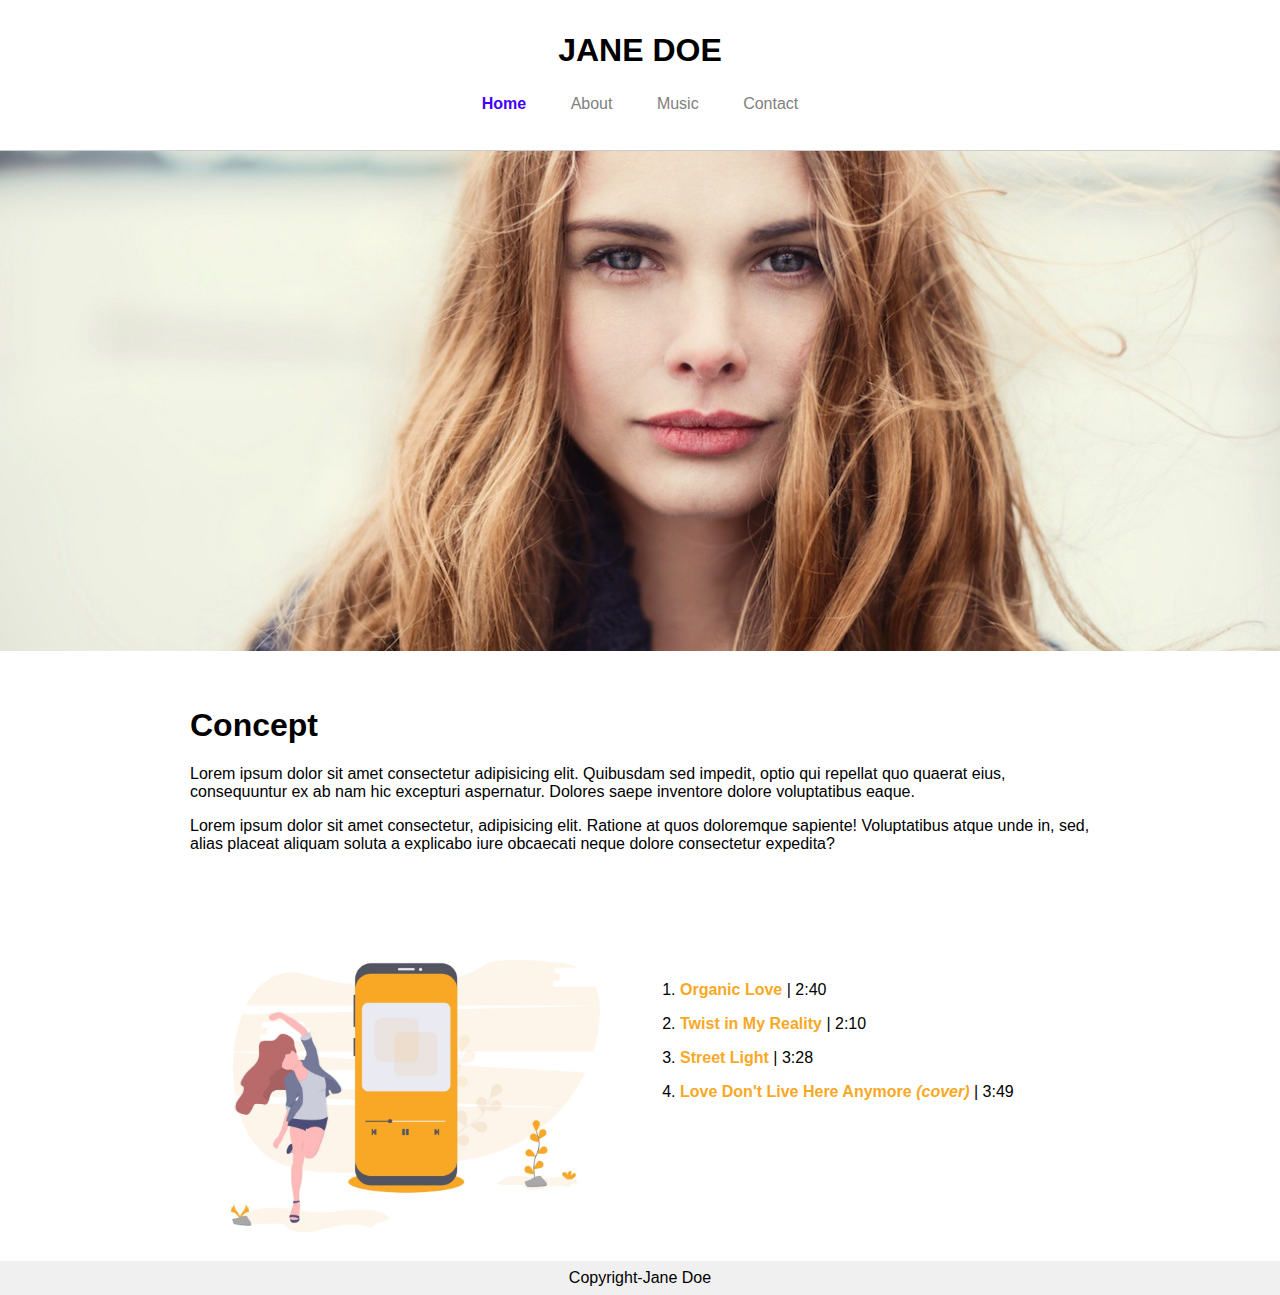
<file: index.html>
<!DOCTYPE html>
<html lang="en">
<head>
    <meta charset="UTF-8">
    <meta http-equiv="X-UA-Compatible" content="IE=edge">
    <meta name="viewport" content="width=device-width, initial-scale=1.0">
    <title>Jane Doe</title>

    <link rel="stylesheet" href="body.css">
    <link rel="stylesheet" href="header.css">
    <link rel="stylesheet" href="home.css">
    <link rel="stylesheet" href="footer.css"> 
</head>
<body>
<header>
<h1>Jane Doe</h1>
<nav>
<ul>
    <li><a class="activa" href="#">Home</a></li>
    <li><a href="about.html">About</a></li>
    <li><a href="music.html">Music</a></li>
    <li><a href="contact.html">Contact</a></li>
</ul>
</nav>
</header>
    <figure class="banner">
    <img src="Jane1.jpeg" alt="Foto da cantora Jane Doe"/>  
   </figure>
<main>
 <article>
<h1>Concept</h1>
<p>Lorem ipsum dolor sit amet consectetur adipisicing elit. Quibusdam sed impedit, optio qui repellat quo quaerat
    eius, consequuntur ex ab nam hic excepturi aspernatur. Dolores saepe inventore dolore voluptatibus eaque.</p>
  <p>Lorem ipsum dolor sit amet consectetur, adipisicing elit. Ratione at quos doloremque sapiente! Voluptatibus
    atque unde in, sed, alias placeat aliquam soluta a explicabo iure obcaecati neque dolore consectetur expedita?
  </p>


 </article>

<section class="musics">
<img src="jane3.jpeg"alt="Dancarina em frente ao smartphone"/>
<ol>
    <li><strong>Organic Love</strong> | 2:40</li>
    <li><strong>Twist in My Reality</strong> | 2:10</li>
    <li><strong>Street Light</strong> | 3:28</li>
    <li><strong>Love Don't Live Here Anymore</strong> <strong><i>(cover)</i></strong> | 3:49</li>
</ol>
</section>
<br/>
<br/>

</main>

<footer>
    Copyright-Jane Doe
</footer>


</body>
</html>
</file>
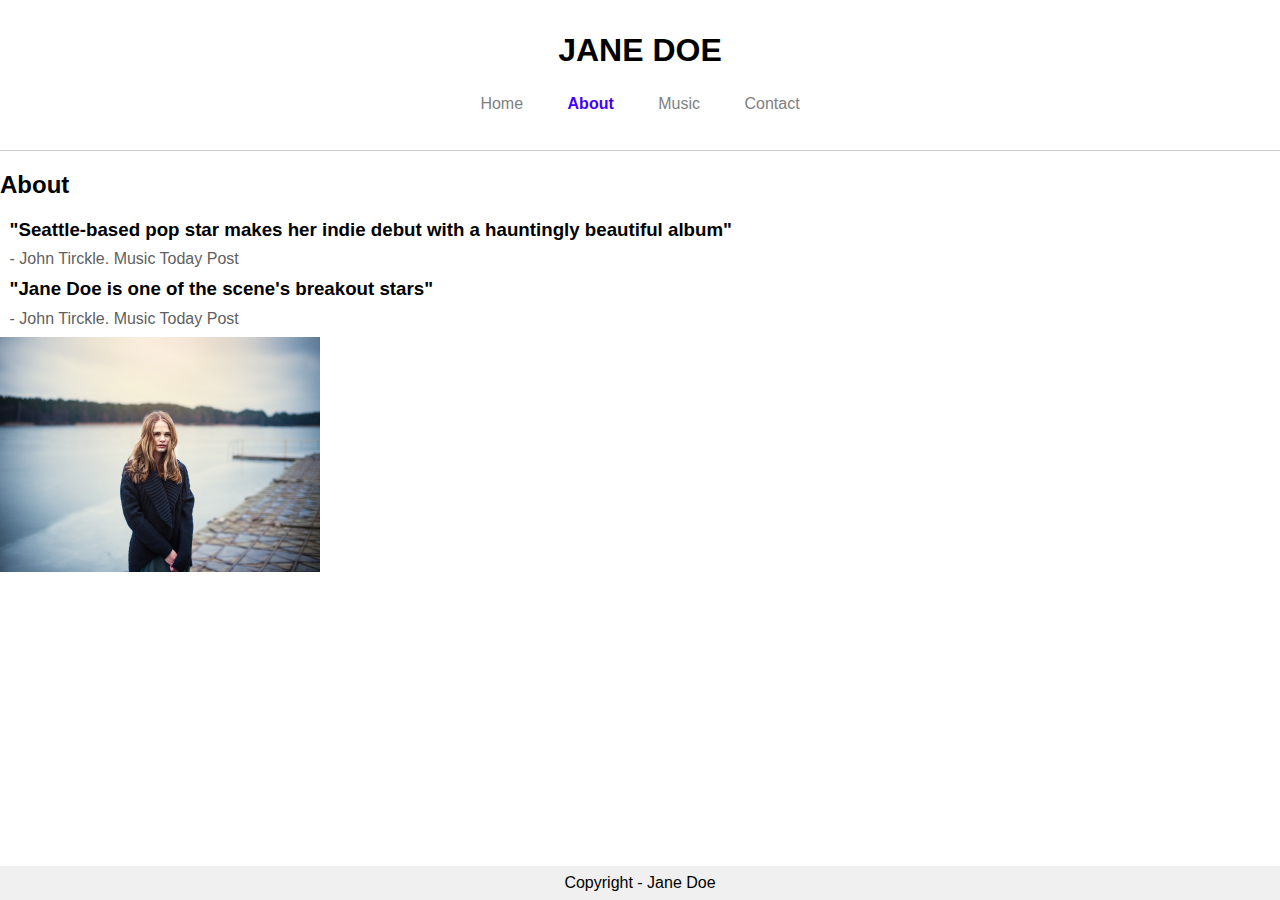
<file: about.html>
<!DOCTYPE html>
<html lang="en">
<head>
    <meta charset="UTF-8">
    <meta http-equiv="X-UA-Compatible" content="IE=edge">
    <meta name="viewport" content="width=device-width, initial-scale=1.0">
    <title>Jane Doe - About</title>
    
    <link rel="stylesheet" href="body.css">
    <link rel="stylesheet" href="header.css">
    <link rel="stylesheet" href="about.css">
    <link rel="stylesheet" href="footer.css">
</head>
<body>
    <header>
        <h1>Jane Doe</h1>
        <nav>
        <ul>
            <li><a href="index.html">Home</a></li>
            <li><a class="activa" href="#">About</a></li>
            <li><a href="music.html">Music</a></li>
            <li><a href="contact.html">Contact</a></li>
        </ul>
        </nav>
        </header>

    <main>
        <h2>About</h2>
        
        <h3>"Seattle-based pop star makes her indie debut with a hauntingly beautiful album"</h3>
        <p>- John Tirckle. Music Today Post</p>

        <h3>"Jane Doe is one of the scene's breakout stars"</h3>
        <p>- John Tirckle. Music Today Post</p>

        <img src="jane2.jpeg" alt="Jane thinking out loud looking at the camera"/>
        <br/>
        <br/>
    
    </main>

    <footer>
        Copyright - Jane Doe
      </footer>

</body>
</html>
</file>
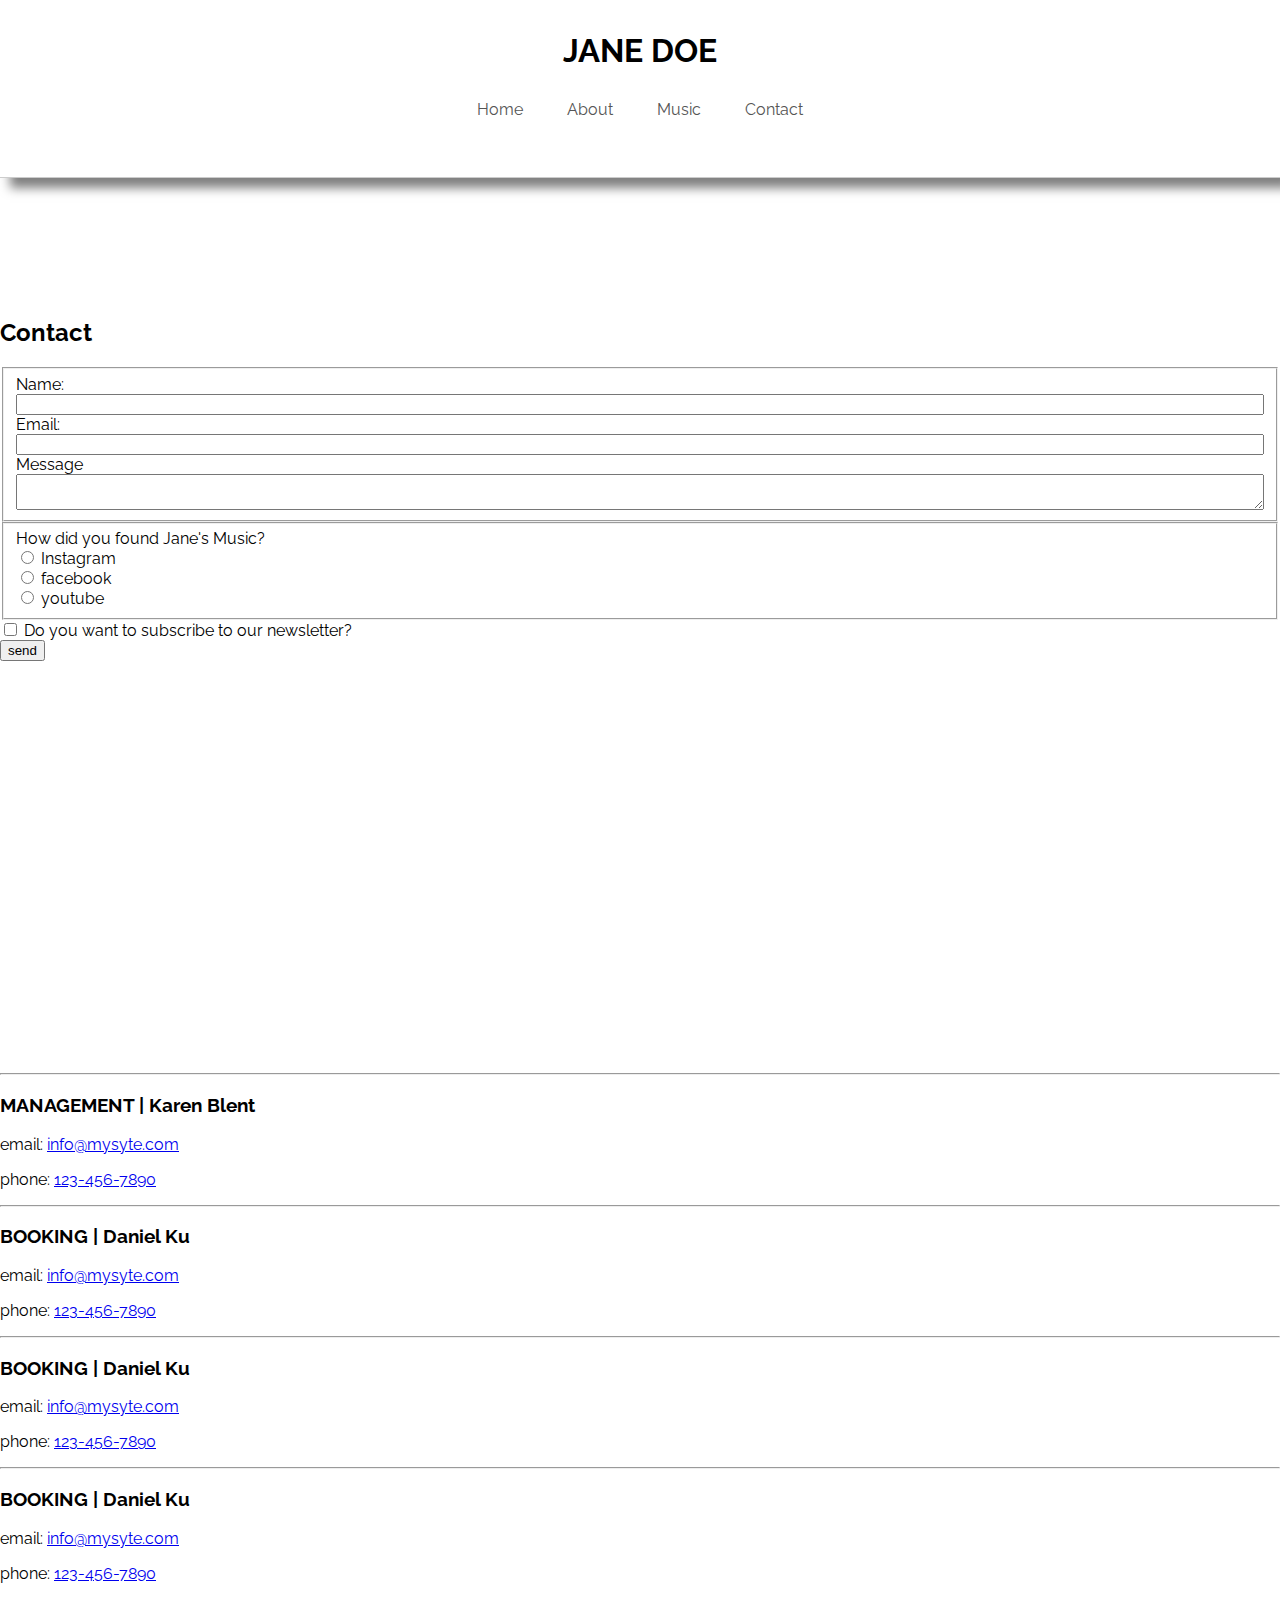
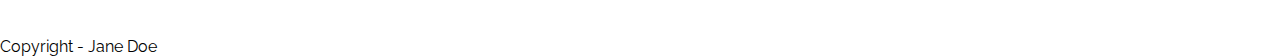
<file: contact.html>
<!DOCTYPE html>
<html lang="en">
<head>
    <meta charset="UTF-8">
    <meta http-equiv="X-UA-Compatible" content="IE=edge">
    <meta name="viewport" content="width=device-width, initial-scale=1.0">
    <title>Jane Doe - Contact</title>
    <link rel="stylesheet" href="contact.css">
<body>

    <header>
        <h1>Jane Doe</h1>
        <nav>
        <ul>
            <li><a href="index.html" >Home</a></li>
            <li><a href="about.html">About</a></li>
            <li><a href="music.html">Music</a></li>
            <li><a class="activa" href="#">Contact</a></li>
        </ul>
        </nav>
        </header>
    
    <main>
        
        <h2>Contact</h2>
       
        <section>
       <form>
        <fieldset style="display:flex; flex-direction: column;">
            <label for="name">Name:</label>
            <input type="text" id="name">
            <label for="email">Email:</label>
            <input type="email" id="email">
            <label for="message">Message</label>
            <textarea id="message"></textarea>
          </fieldset>

          <fieldset>
            <label>How did you found Jane's Music?</label>
            <div>
              <input type="radio" id="instagram" name="howdid" value="instagram" />
              <label for="instagram">Instagram</label>
            </div>
            <div>
              <input type="radio" id="facebook" name="howdid" value="facebook" />
              <label for="facebook">facebook</label>
            </div>
            <div>
              <input type="radio" id="youtube" name="howdid" value="youtube" />
              <label for="youtube">youtube</label>
            </div>
          </fieldset>

          <div>
            <input type="checkbox" id="subscribe" />
            <label for="subscribe">Do you want to subscribe to our newsletter?</label>
          </div>
  
          <div>
            <button>send</button>
          </div>
       </form> 

       <iframe
        src="https://www.google.com/maps/embed?pb=!1m18!1m12!1m3!1d3959.0557648254326!2d-34.86162908522603!3d-7.119536394858821!2m3!1f0!2f0!3f0!3m2!1i1024!2i768!4f13.1!3m3!1m2!1s0x7acdd515ec18f43%3A0x6d14bf1ce44d91da!2sUNINASSAU%20-%20Jo%C3%A3o%20Pessoa!5e0!3m2!1spt-BR!2sbr!4v1650295138779!5m2!1spt-BR!2sbr"
        width="49%" height="400" frameborder="0" style="border:0;" allowfullscreen="" aria-hidden="false"
        tabindex="0"></iframe>
    </section>
    
    <section class="contacts-info">
        <hr />
        <h3>MANAGEMENT | Karen Blent</h3>
        <p>email: <a href="mailto:info@mysyte.com">info@mysyte.com</a></p>
        <p>phone: <a href="tel:1234567890">123-456-7890</a></p>
  
        <hr />
        <h3>BOOKING | Daniel Ku</h3>
        <p>email: <a href="mailto:info@mysyte.com">info@mysyte.com</a></p>
        <p>phone: <a href="tel:1234567890">123-456-7890</a></p>
  
        <hr />
        <h3>BOOKING | Daniel Ku</h3>
        <p>email: <a href="mailto:info@mysyte.com">info@mysyte.com</a></p>
        <p>phone: <a href="tel:1234567890">123-456-7890</a></p>
  
        <hr />
        <h3>BOOKING | Daniel Ku</h3>
        <p>email: <a href="mailto:info@mysyte.com">info@mysyte.com</a></p>
        <p>phone: <a href="tel:1234567890">123-456-7890</a></p>
      </section>

      <br/>
    <br/>
    </main>

    <footer>
        Copyright - Jane Doe
      </footer>

</body>
</html>
</file>
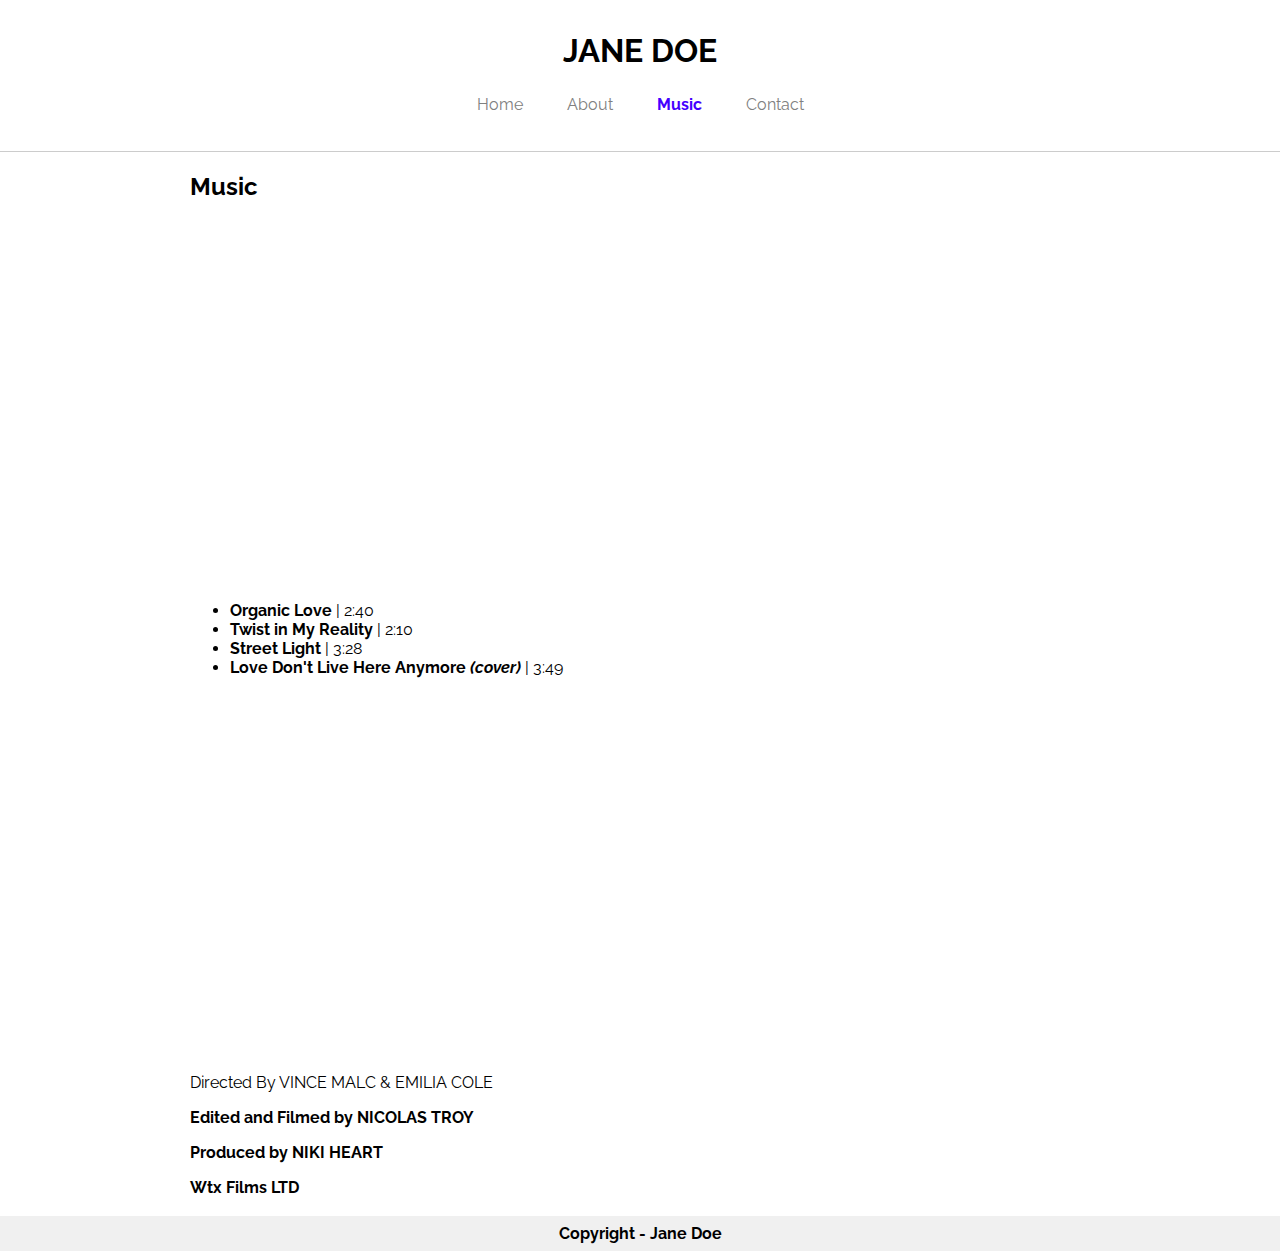
<file: music.html>
<!DOCTYPE html>
<html lang="en">

<head>
  <meta charset="UTF-8">
  <meta name="viewport" content="width=device-width, initial-scale=1.0">
  <link rel="preconnect" href="https://fonts.googleapis.com/%22%3E">
  <link rel="preconnect" href="https://fonts.gstatic.com/" crossorigin>
  <link href="https://fonts.googleapis.com/css2?family=Raleway&display=swap" rel="stylesheet">
   <title>Jane Doe - Music</title>

  <link rel="stylesheet" href="body.css">
  <link rel="stylesheet" href="header.css">
  <link rel="stylesheet" href="music.css">
  <link rel="stylesheet" href="footer.css">

</head>

<body>
  <header>
    <h1>Jane Doe</h1>
    <nav>
      <ul>
        <li><a href="index.html">Home</a></li>
        <li><a href="about.html">About</a></li>
        <li><a href="#" class="activa">Music</a></li>
        <li><a href="contact.html">Contact</a></li>
      </ul>
    </nav>
  </header>

  <main>
    <h2>Music</h2>

    <iframe src="https://player.vimeo.com/video/11323352?color=0a0a0a&title=0&byline=0" width="640" height="360"
      frameborder="0" allow="autoplay; fullscreen" allowfullscreen></iframe>
    <ul>
      <li><strong>Organic Love</strong> | 2:40</li>
      <li><strong>Twist in My Reality</strong> | 2:10</li>
      <li><strong>Street Light</strong> | 3:28</li>
      <li><strong>Love Don't Live Here Anymore</strong> <strong><i>(cover)</i></strong> | 3:49</li>
    </ul>

    <iframe src="https://player.vimeo.com/video/32641991" width="640" height="360" frameborder="0"
      allow="autoplay; fullscreen" allowfullscreen></iframe>
    <p></strong>Directed By VINCE MALC & EMILIA COLE<strong></p>
    <p>Edited and Filmed by NICOLAS TROY</p>
    <p>Produced by NIKI HEART</p>
    <p>Wtx Films LTD</p>

    <br/>
    <br/>
  </main>

  <footer>
    Copyright - Jane Doe
  </footer>
</body>

</html>
</file>
<file: body.css>
body {
    font-family: 'Raleway', sans-serif;
    margin: 0;
    padding: 0;
    position: relative;
    min-height: 100vh;
  }
</file>
<file: header.css>
header {
    text-align: center;
    border-bottom: 1px solid #ccc;
    padding: 2rem 0;
  }
  
  header h1 {
    margin: 0;
    text-transform: uppercase;
    padding-bottom: 5px
  }
  
  nav {
    padding-top: 0px;
  }
  
  nav ul {
    margin: 0;
    padding: 0;
    margin-top: 1rem;
    list-style: none;
  }
  
  nav ul li {
    display: inline-block;
    padding: 5px 20px;
  }
  
  nav ul li a {
    text-decoration: none;
    color: gray;
  }
  
  .activa {
    font-weight: bold;
    text-decoration: none;
    color: #4400ff;
  }
</file>
<file: home.css>
.banner {
    margin: 0;
    max-height: 500px;
    overflow: hidden;
  }
  
  .banner img{
    width: 100%;
    object-position: center -200px;
  }
  
  main {
    margin: auto;
    max-width: 900px;
  }
  
  main article {
    margin-top: 3.5rem;
    margin-bottom: 5rem;
  }
  
  .musics {
    display: flex;
  }
  
  .musics img {
    max-width: 50%;
  }
  
  .musics ol {
    margin-top: 3rem;
  }
  
  .musics ol li + li{
    margin-top: 1rem;
  }
  
  .musics ol li strong {
    color: #f9a826;
  }
</file>
<file: footer.css>
footer {
    background-color: rgb(240, 240, 240);
    text-align: center;
    padding: .5rem 0;
    position: absolute;
    left: 0;
    bottom: 0;
    right: 0;
  }
</file>
<file: about.css>
about css
main {
  display: flex;
  flex-direction: column;
  align-items: center;
}

main h3,main p {
  margin: 0.6rem;
}

main p {
  color: rgb(95, 95, 95);
}

main img {
  max-width: 25%;
}
</file>
<file: contact.css>
@import url('https://fonts.googleapis.com/css?family=Raleway:400,700&display=swap');

* {
  box-sizing: border-box;
}

body {
  font-family: 'Raleway', sans-serif;
  margin: 0;
  padding: 0;
  position: relative;
  min-height: 100vh;
}

@media (min-width: 460px) {
}

@media (min-width: 460px) {
} 

@media (max-width: 460px) {
}

@media (max-width: 460px) {
} 

header {
  box-shadow: 10px 10px 10px rgba(0, 0, 0, 0.5);
  text-align: center;
  border-bottom: 1px solid #ccc;
  padding: 2rem 0;
}

main {
  margin-top: 140px !important;
}

nav ul {
  list-style: none;
  padding-left: 0px;
}

nav li {
  display: inline-block;
  padding: 10px 20px;
}

nav li a {
  text-decoration: none;
  color: #555;
}

nav li a.activate {
  font-weight: 700;
  color: #4400ff;
}

header h1 {
  margin: 0;
  text-transform: uppercase;
  padding-bottom: 5px;
}

h1 {
  display: block;
  font-size: 2em;
  margin-block-start: 0.67em;
  margin-block-end: 0.67em;
  margin-inline-start: 0px;
  margin-inline-end: 0px;
  font-weight: bold;
}

footer p {
  text-align: center;
  padding: 10px;
  margin: 0;
}
</file>
<file: music.css>
main {
    margin: auto;
    max-width: 900px;
  }
</file>
